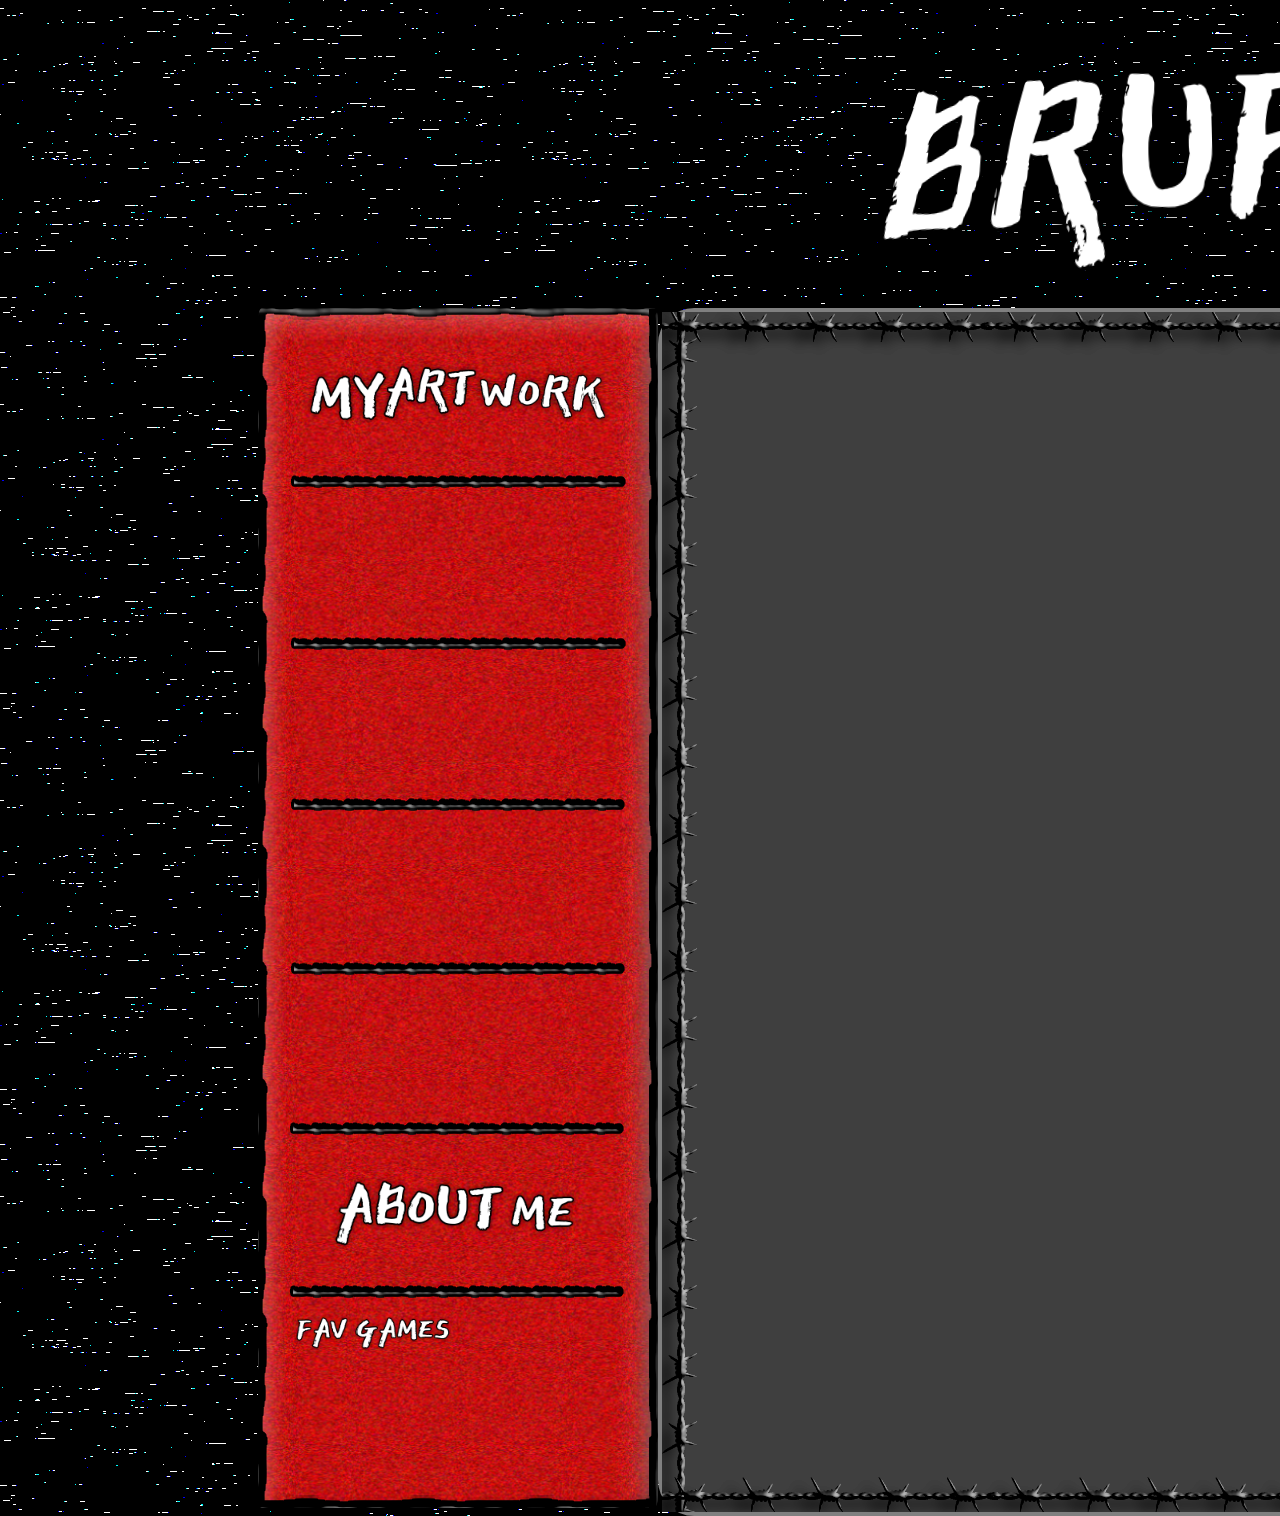
<file: index.html>
<!DOCTYPE html>

<html>

<head>
    <title>Bruff XL</title>
    <link rel="stylesheet" href="style.css">

</head>

<body>
    <div class="scene">
        <!--<img src="Images\Banner.png" alt="Banner Image" class="Banner">-->
        <img src="Images/bruffxl.png" a;t="Title Name" class="title_name">

        <!--<h1>Welcome to BruffXL's Blog!</h1>-->
        <h3 class="contact_info">My contact:</h3>
        <h3 class="contact_info_name">bruffxl@gmail.com</h3>


        <div>
            <h2 class="recent_post">
                Recent Post
            </h2>
        </div>

        <a href="https://www.youtube.com/@BruffXL" class="profile_image" target="_blank">
            <h2>My Channel</h2>
            <img src="Images\pfp.png" alt="Profile Picture" style="border-radius: 8%; box-shadow: black;">
        </a>

        <div>
            <a href="artwork.html" class="myartwork_font">
                <img src="Images/myartwork.png" alt="myartwork text image">
            </a>

            <a href="aboutme.html" Link to about me>
                <img src="Images/aboutme.png" class="about_me">
            </a>

            <a href="favgames.html" Link to games I like>
                <img src="Images/favgames.png" alt="Games I like text" class="fav_games">
            </a>

        </div>



        <div>
            
            <img src="Images/sidebar5.png" alt="side bar images" style="border-radius: 1%" class="artwork">
            
            <img src="Images/sidebar5.png" alt="side bar images" style="border-radius: 1%" class="right_bar">
        </div>

        <div class="box">
            <img src="Images/box.png" alt="Box background">
        </div>

        <img src="Images/scream.png" alt="Guy Screaming" class="guts_scream">



        <!--<div class="Music">
            <audio controls autoplay style="height: 800px;">
                <source src="Music/Staind - Outside.mp3" type="audio/mpeg">
                Your browser does not support the audio element.
            </audio>
        </div>-->
    </div>





    <script src="Interactive.js"></script>
</body>


</html>
</file>
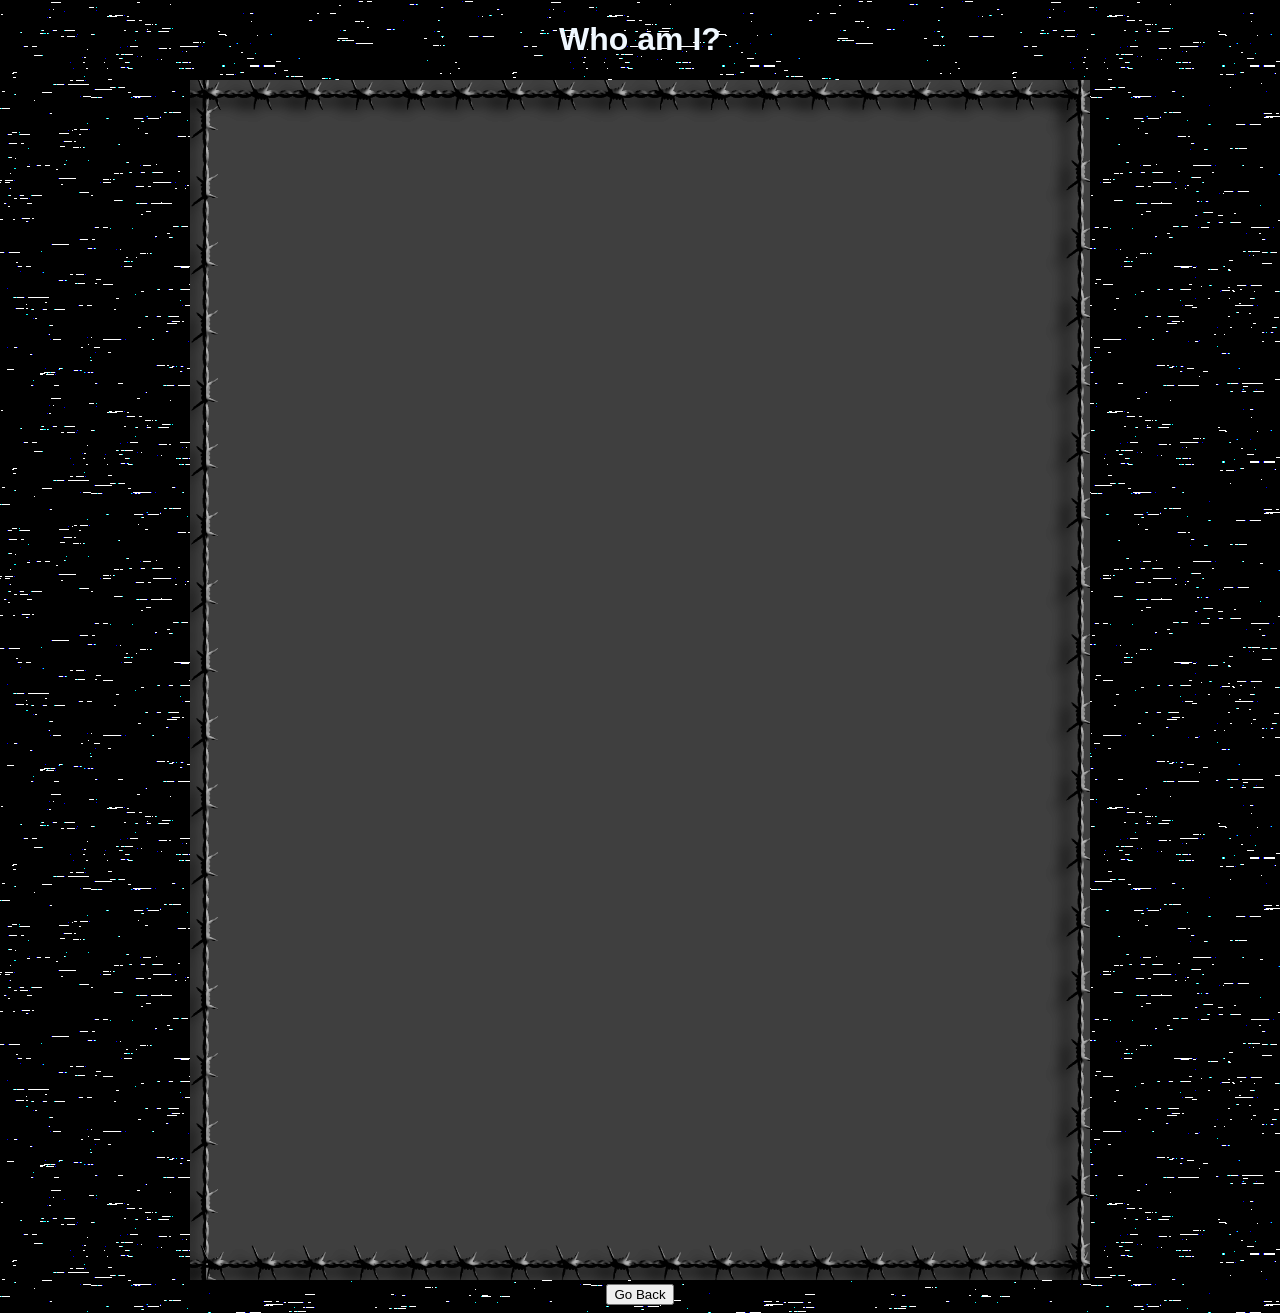
<file: aboutme.html>
<!DOCTYPE html>

<html>
    <head>
        <h1>Who am I?</h1>
        <link rel="stylesheet" href="style.css">
    </head>

    <body>
        <div>
            <img src="Images/aboutmebox.png" alt="Gray Box">
        </div>
        <a href="index.html" class="go_back_from_about"> <button>Go Back</button></a>

    </body>
</html>
</file>
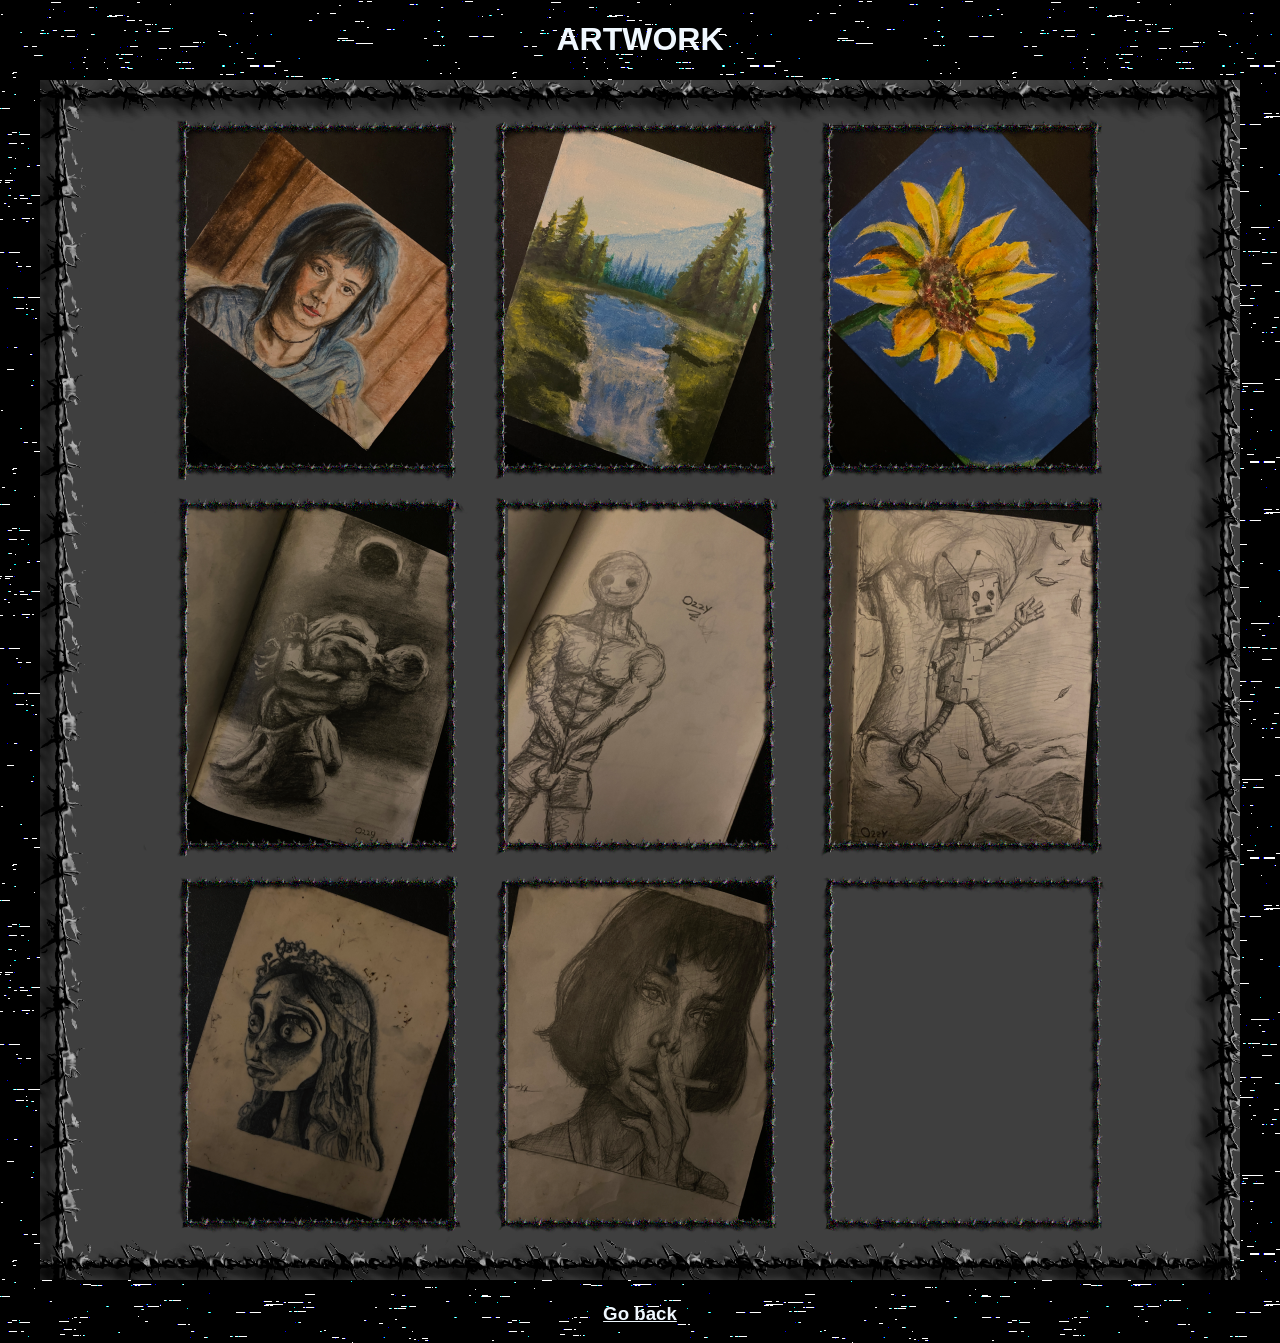
<file: Artwork.html>
<!DOCTYPE html>
<htmL>
    <head>
        <link rel="stylesheet" href="style.css">
        <title>My Artwork</title>
    </head>

    <body>
        <h1 class="art_head">Artwork</h1>

        <div>
            <img src="Images/boxart.png" alt="Background box">

        </div>
        
        <a href="index.html" class="goback_art"> <h3>Go back</h3></a>

    </body>

</htmL>
</file>
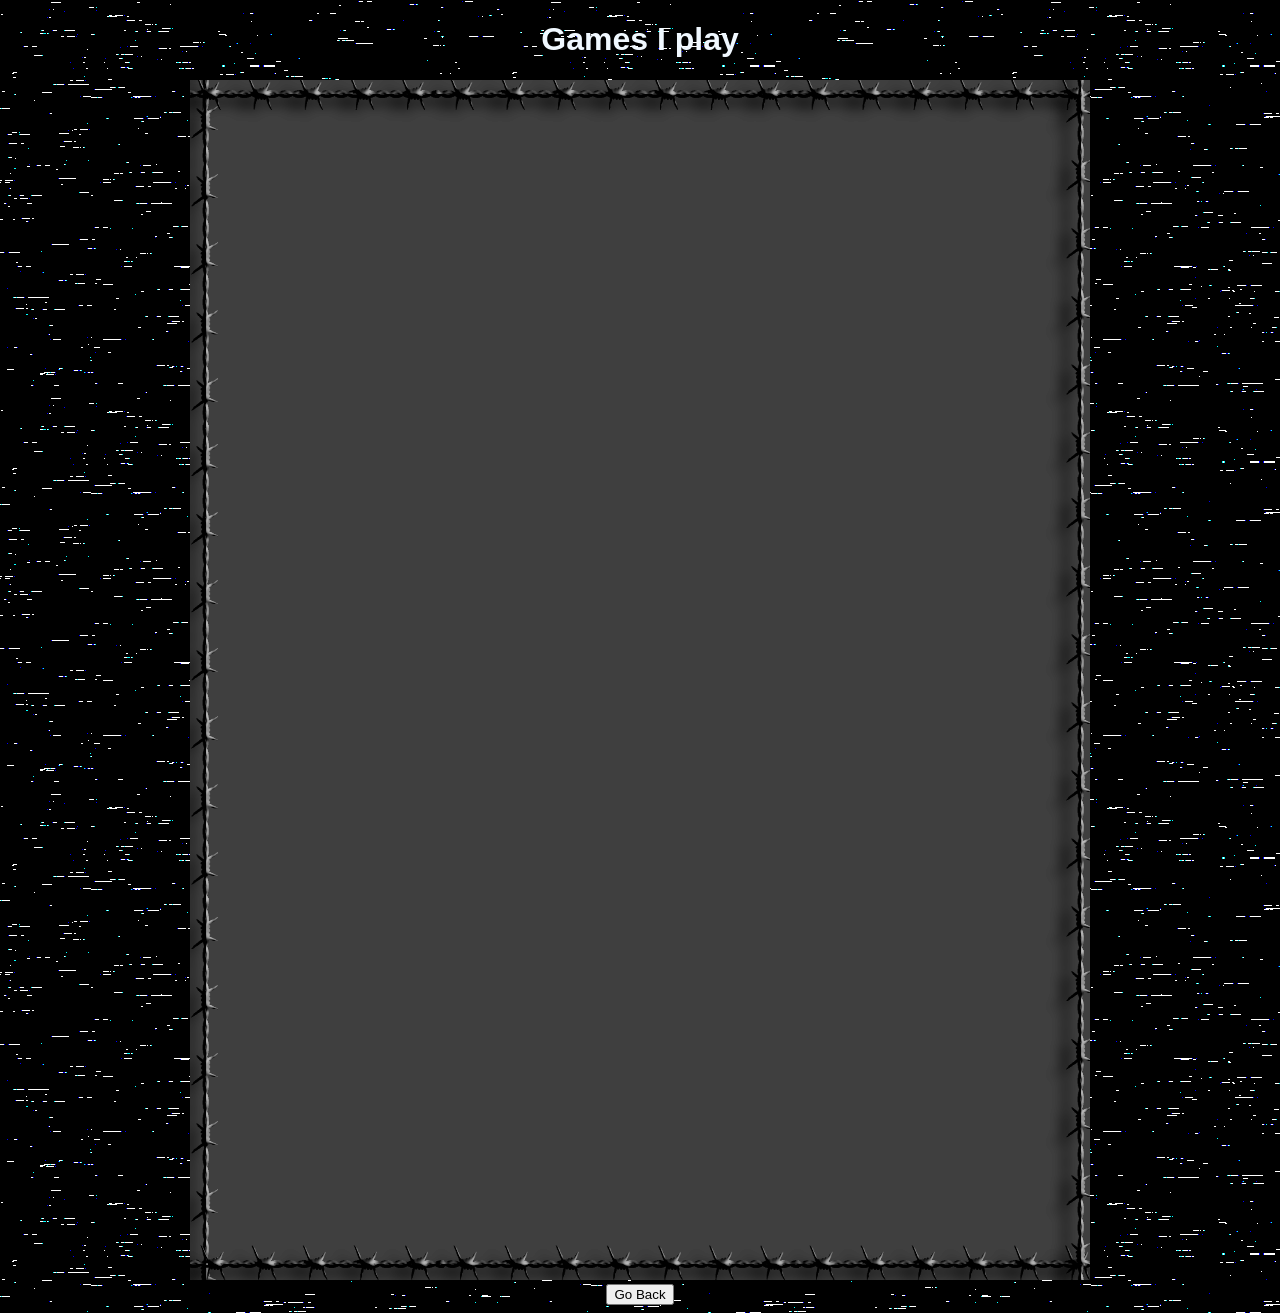
<file: favgames.html>
<!DOCTYPE html>
<html>
    <head>
        <h1>Games I play</h1>
        <link rel="stylesheet" href="style.css">

    </head>

    <body>
        <div>
            <img src="Images/aboutmebox.png" alt="Gray Box">
        </div>
        
        <a href="index.html" class="goback_art">
            <button>Go Back</button>
        </a>
    </body>
</html>
</file>
<file: style.css>
body{
    background-color: black;
    font-family: Arial, sans-serif;
    text-align: center;
    background-image: url("Images/static3.gif");
    
    .box{
        width: 1200px;
        height: 1200px;
        border: 4px solid gray;
        border-radius: 3%;
        background-color: gray;
        
        position: absolute;
        top: 600px;
        left: 650px;
        z-index: 0;
    }

    h1{
        color:aliceblue
    }
    
    p{
        color:aliceblue
    }
    h2{
        color:aliceblue
    
    }  
}

.recent_post{
    position:absolute;
    height: 900px;
    top: 48%;
    left: 39.5%;
    
    z-index: 7;
}

.profile_image{
    position: absolute;
    top: 640px;
    left: 1585px;
    width: 200px;
    box-shadow:10ox black;
    z-index: 1;
}

 .guts_scream{
    position:absolute;
    top: 1600px;
    left: 1550px;
    border-radius: 6%;
    width: 300px;
    height: 200px;
    z-index: 2;
}

/*.Banner{
 
    font-size: medium;
    text-shadow: 0cqi;     
    width:1800px;
    height:450px;
    border-radius: 2%;

}*/

.artwork{
    position:absolute;
    top:600px;
    left: 250px;
    border-radius: 50%;
    z-index: 0;
}

.contact_info{
    position:absolute;
    top: 855px;
    left: 1624px;
    font-size: 20px;
    z-index: 3;
}

.contact_info_name{
    position:absolute;
    top: 890px;
    left: 1590px;
    font-size: 20px;
    z-index: 4;
}

.Music{
    position:absolute;
    top: 1100px;
    left: 1123px;
    z-index: 6;
}

.art_head{
    text-align: center;
    text-transform: uppercase;
}

.goback_art{
    color:aliceblue;
}

.myartwork_font {
    position:absolute;
    top: 559px;
    left: 50px;
    transform:scale(0.4);

    z-index: 7;
}

.about_me {
    position:absolute;
    z-index: 7;
    top: 1380px;
    left: 50px;
    transform:scale(0.4);
}

.go_back_from_about {
    align-self: start;
    color:aliceblue;
}

.fav_games {
    position:absolute;
    z-index: 7;
    top: 1500px;
    left: -35px;
    transform:scale(0.2);
}

.right_bar {
    position:absolute;
    z-index: 7;
    top: 600px;
    left: 1855px;

}

.welcome_head {
    position: absolute;
    z-index: 7;
    top: 530px;
    left: 1020px;

}

.title_name {
    position: absolute;
    z-index: 7;
    top: 230px;
    left: 780px;

}

.scene {
    transform: translateY(-300px);
}
</file>
